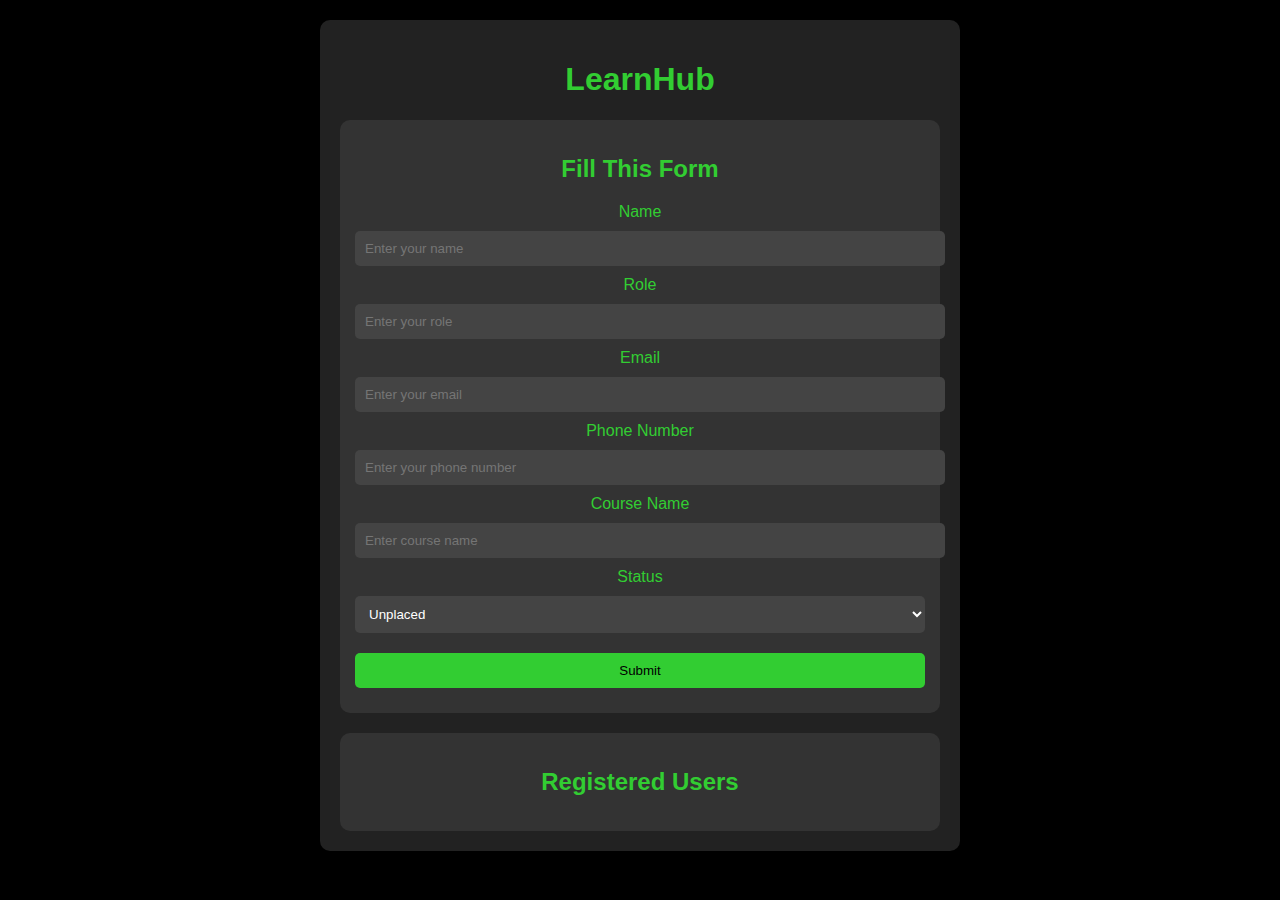
<file: ajay/webion/index.html>
<!DOCTYPE html>
<html lang="en">

<head>
    <meta charset="UTF-8">
    <meta name="viewport" content="width=device-width, initial-scale=1.0">
    <title>LearnHub</title>
    <link rel="stylesheet" href="styles.css">
</head>

<body>
    <div class="container">
        <header>
            <h1>LearnHub</h1>
        </header>

        <section class="form-container">
            <h2>Fill This Form</h2>
            <form id="userForm">
                <label for="name">Name</label>
                <input type="text" id="name" placeholder="Enter your name" required>

                <label for="role">Role</label>
                <input type="text" id="role" placeholder="Enter your role" required>

                <label for="email">Email</label>
                <input type="email" id="email" placeholder="Enter your email" required>

                <label for="phone">Phone Number</label>
                <input type="text" id="phone" placeholder="Enter your phone number" required>

                <label for="course">Course Name</label>
                <input type="text" id="course" placeholder="Enter course name" required>

                <label for="status">Status</label>
                <select id="status">
                    <option value="Unplaced">Unplaced</option>
                    <option value="Placed">Placed</option>
                </select>

                <button type="submit">Submit</button>
            </form>
        </section>

        <section id="userList" class="user-list">
            <h2>Registered Users</h2>
            <div id="usersContainer"></div>
        </section>
    </div>

    <script src="script.js"></script>
</body>

</html>
</file>
<file: ajay/webion/styles.css>
body {
    font-family: Arial, sans-serif;
    background-color: black;
    color: limegreen;
    text-align: center;
    margin: 0;
    padding: 20px;
}

.container {
    max-width: 600px;
    margin: auto;
    background: #222;
    padding: 20px;
    border-radius: 10px;
}

.form-container {
    background: #333;
    padding: 15px;
    border-radius: 10px;
    margin-bottom: 20px;
}

input, select, button {
    width: 100%;
    padding: 10px;
    margin: 10px 0;
    border-radius: 5px;
    border: none;
}

input, select {
    background: #444;
    color: white;
}

button {
    background-color: limegreen;
    color: black;
    cursor: pointer;
}

.user-list {
    background: #333;
    padding: 15px;
    border-radius: 10px;
}

.user-card {
    background: #444;
    padding: 10px;
    margin: 10px 0;
    border-radius: 5px;
}

.delete-btn {
    background: red;
    color: white;
    border: none;
    padding: 5px;
    cursor: pointer;
}
</file>
